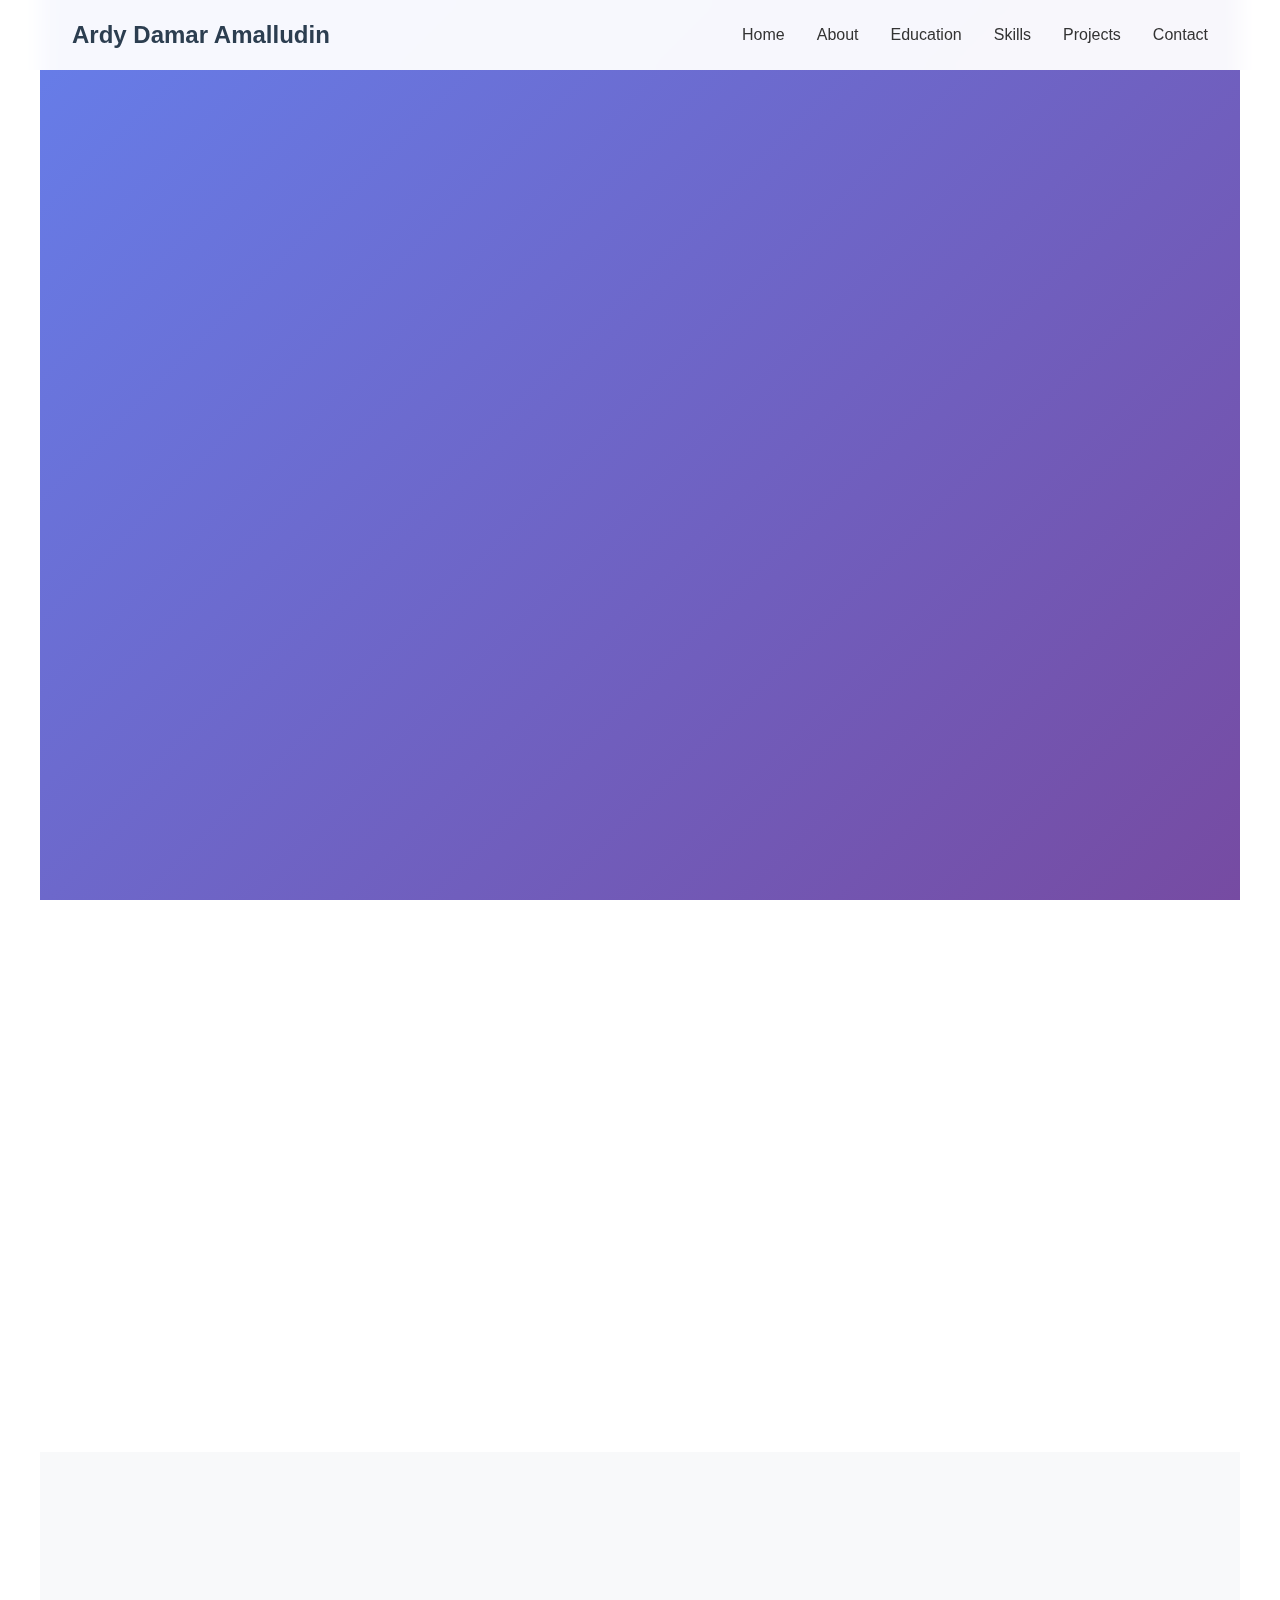
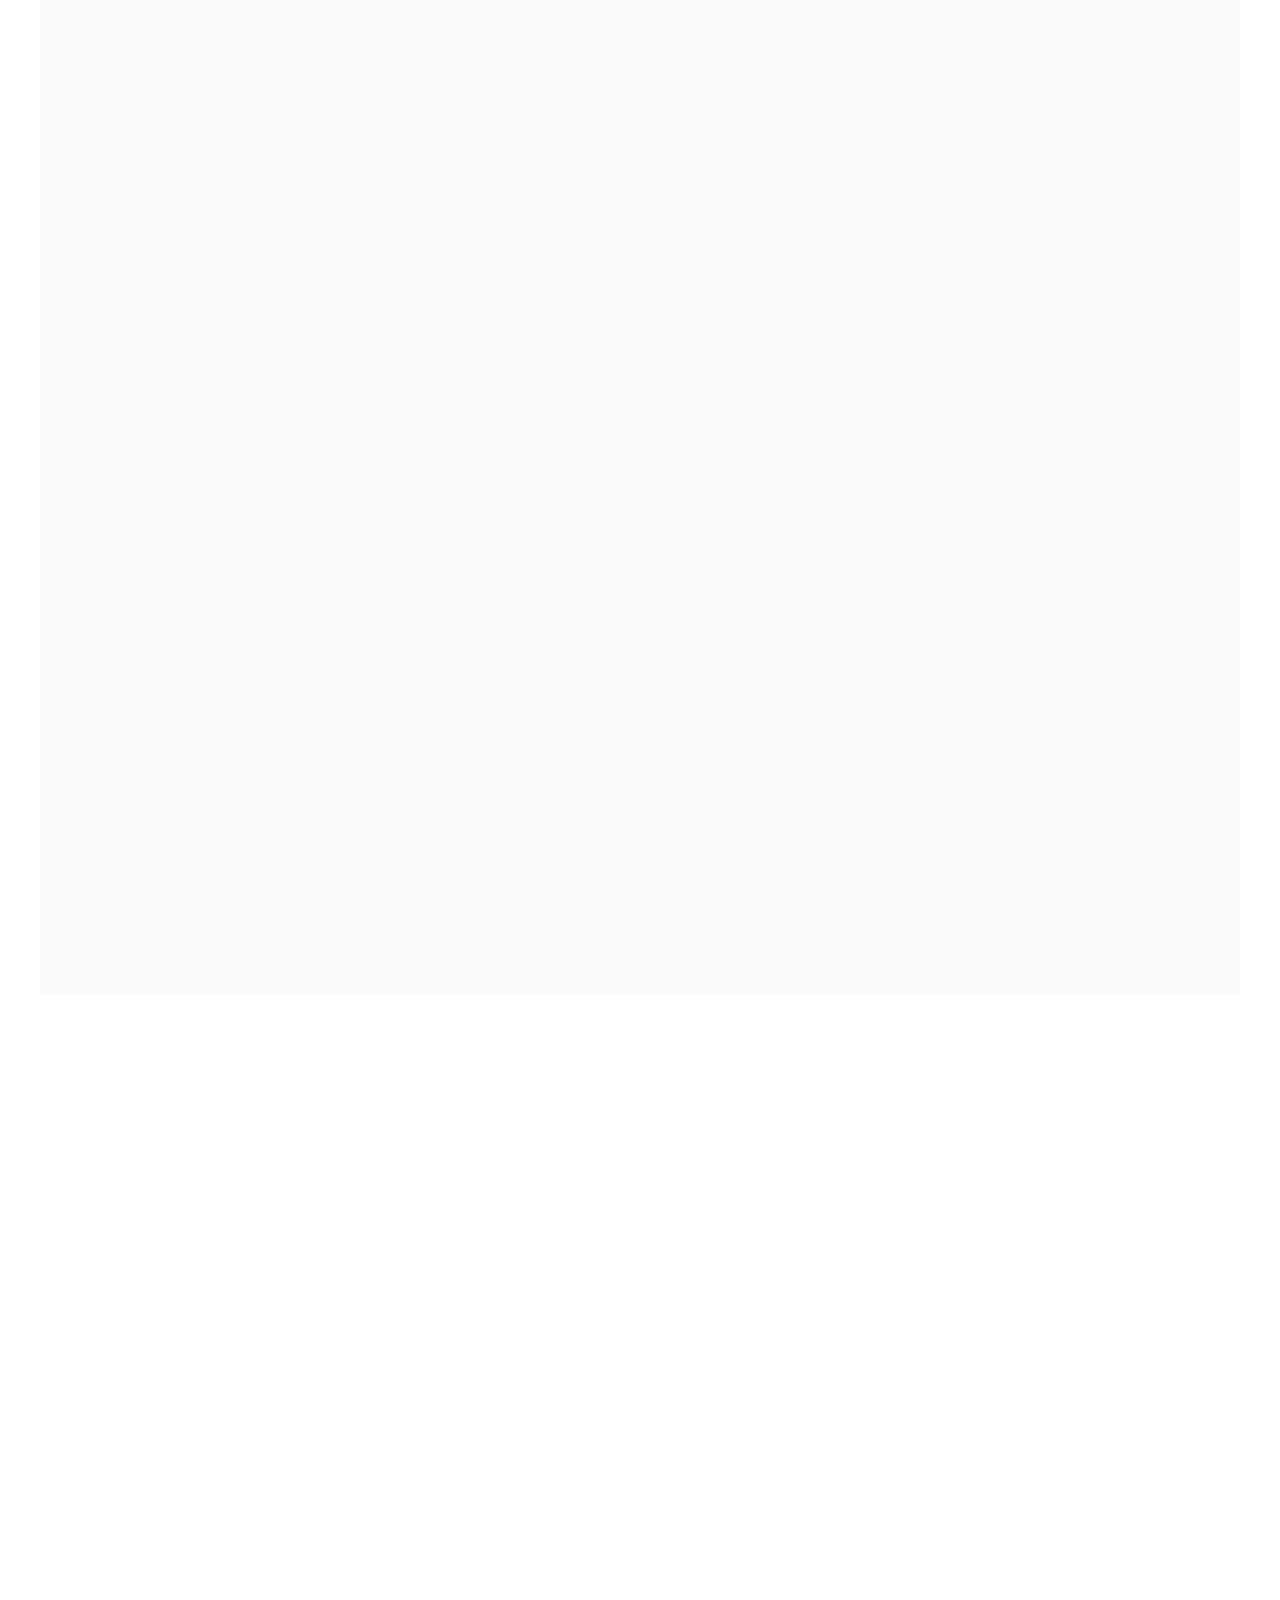
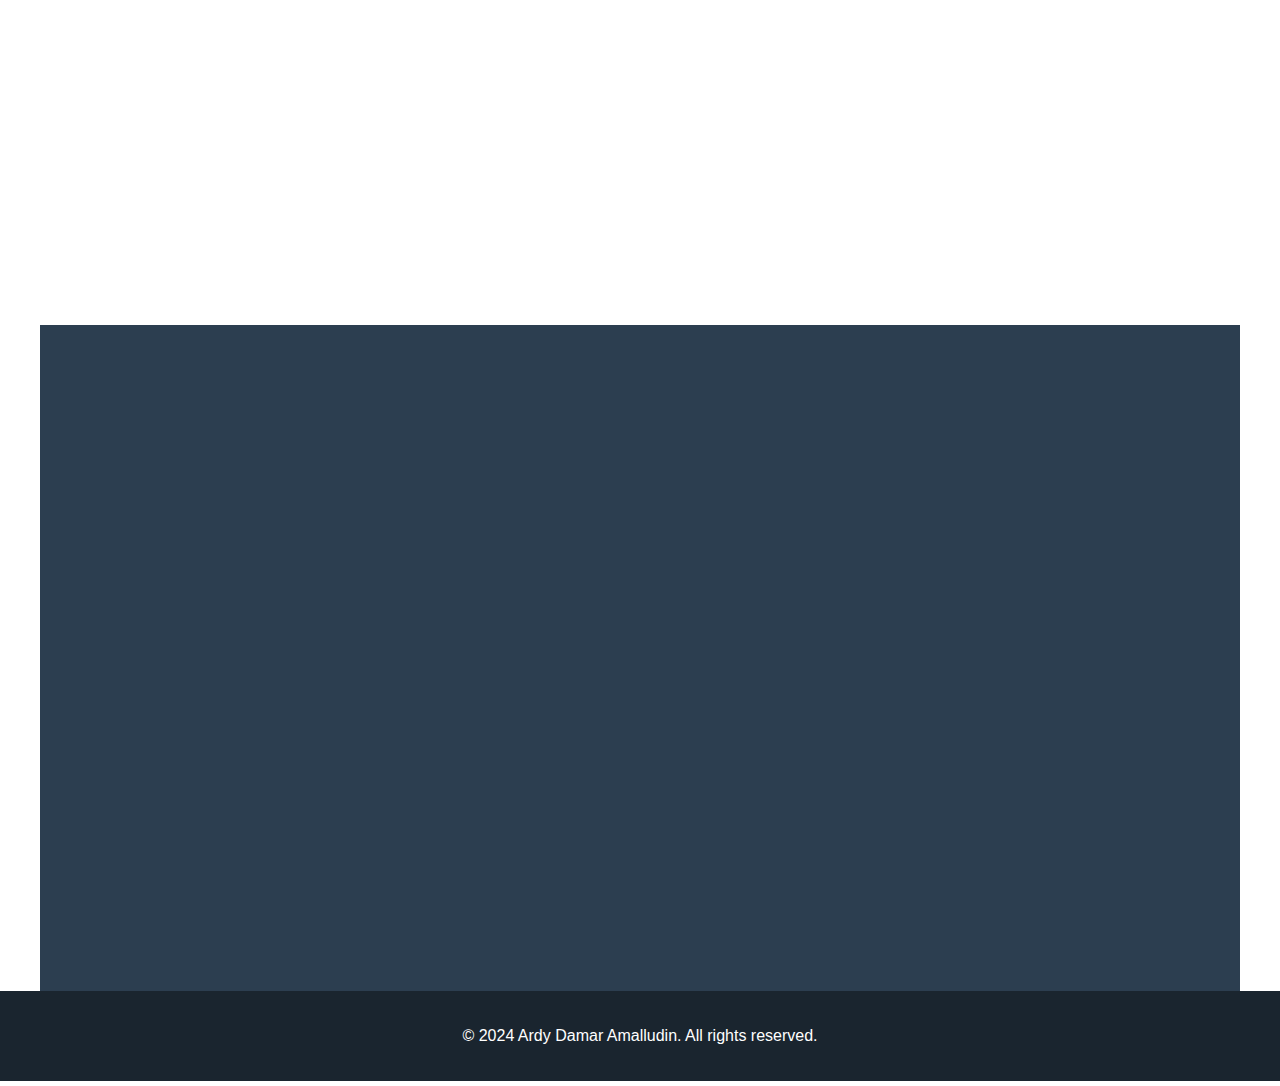
<file: Portofolio-web/index.html>
<!DOCTYPE html>
<html lang="en">
<head>
    <meta charset="UTF-8">
    <meta name="viewport" content="width=device-width, initial-scale=1.0">
    <title>Ardy Damar Amalludin - Portfolio</title>
    <link rel="stylesheet" href="styles.css">
</head>
<body>
    <!-- Header -->
    <header>
        <nav>
            <div class="logo">Ardy Damar Amalludin</div>
            <ul class="nav-links">
                <li><a href="#home">Home</a></li>
                <li><a href="#about">About</a></li>
                <li><a href="#education">Education</a></li>
                <li><a href="#skills">Skills</a></li>
                <li><a href="#projects">Projects</a></li>
                <li><a href="#contact">Contact</a></li>
            </ul>
            <div class="mobile-menu">
                <span></span>
                <span></span>
                <span></span>
            </div>
        </nav>
    </header>

    <!-- Hero Section -->
    <section id="home" class="hero">
        <div class="hero-content">
            <h1>ARDY DAMAR AMALLUDIN</h1>
            <p>Mahasiswa Sistem Informasi</p>
            <a href="#contact" class="cta-button">Get In Touch</a>
        </div>
    </section>

    <!-- About Section -->
    <section id="about">
        <h2 class="section-title fade-in">About Me</h2>
        <div class="about-content fade-in">
            <div class="about-image">
                <img src="assets/images/ardy.jpeg" alt="Ardy Damar Amalludin">
            </div>
            <div class="about-text">
                <h3>Mahasiswa Sistem Informasi</h3>
                <p>Saya seorang Mahasiswa dari perguruan tinggi Politeknik Negeri Subang, Program Studi Sistem Informasi, Jurusan Teknologi Informasi dan Komputer. Memiliki keterampilan tentang infrastruktur jaringan, sistem operasi, dan analisis kebutuhan bisnis untuk pengembangan sistem. Berpengalaman dalam melakukan monitoring dan troubleshooting jaringan dan implementasi solusi keamanan jaringan. Terbiasa bekerja tim maupun mandiri, memiliki kemampuan komunikasi yang baik serta mampu menyusun dokumentasi teknis secara detail. Siap berkontribusi dalam mendukung operasional TI dan pengembangan sistem yang efektif di lingkungan kerja.</p>
            </div>
        </div>
    </section>

    <!-- Education Section -->
    <section id="education" class="education">
        <h2 class="section-title fade-in">Education</h2>
        <div class="education-content fade-in">
            <div class="education-item">
                <h3>Politeknik Negeri Subang</h3>
                <p>Sistem Informasi</p>
                <p>2023 - Sekarang</p>
            </div>
            <div class="education-item">
                <h3>SMK Negeri 1 Cipunagara</h3>
                <p>Teknik Komputer dan Jaringan</p>
                <p>2020 - 2023</p>
            </div>
        </div>
    </section>

    <!-- Skills Section -->
    <section id="skills" class="skills">
        <h2 class="section-title fade-in">My Skills</h2>
        <div class="skills-container fade-in">
            <div class="skills-chart">
                <div class="skill-category">
                    <h4>Frontend Development</h4>
                    <div class="skill-bars">
                        <div class="skill-bar">
                            <div class="skill-info">
                                <span>HTML5</span>
                                <span>90%</span>
                            </div>
                            <div class="skill-progress">
                                <div class="skill-fill" data-width="90%"></div>
                            </div>
                        </div>
                        <div class="skill-bar">
                            <div class="skill-info">
                                <span>CSS3</span>
                                <span>85%</span>
                            </div>
                            <div class="skill-progress">
                                <div class="skill-fill" data-width="85%"></div>
                            </div>
                        </div>
                        <div class="skill-bar">
                            <div class="skill-info">
                                <span>JavaScript</span>
                                <span>80%</span>
                            </div>
                            <div class="skill-progress">
                                <div class="skill-fill" data-width="80%"></div>
                            </div>
                        </div>
                        <div class="skill-bar">
                            <div class="skill-info">
                                <span>React</span>
                                <span>75%</span>
                            </div>
                            <div class="skill-progress">
                                <div class="skill-fill" data-width="75%"></div>
                            </div>
                        </div>
                    </div>
                </div>

                <div class="skill-category">
                    <h4>Backend Development</h4>
                    <div class="skill-bars">
                        <div class="skill-bar">
                            <div class="skill-info">
                                <span>PHP</span>
                                <span>85%</span>
                            </div>
                            <div class="skill-progress">
                                <div class="skill-fill" data-width="85%"></div>
                            </div>
                        </div>
                        <div class="skill-bar">
                            <div class="skill-info">
                                <span>Python</span>
                                <span>70%</span>
                            </div>
                            <div class="skill-progress">
                                <div class="skill-fill" data-width="70%"></div>
                            </div>
                        </div>
                        <div class="skill-bar">
                            <div class="skill-info">
                                <span>Node.js</span>
                                <span>65%</span>
                            </div>
                            <div class="skill-progress">
                                <div class="skill-fill" data-width="65%"></div>
                            </div>
                        </div>
                    </div>
                </div>

                <div class="skill-category">
                    <h4>Database & Tools</h4>
                    <div class="skill-bars">
                        <div class="skill-bar">
                            <div class="skill-info">
                                <span>MySQL</span>
                                <span>80%</span>
                            </div>
                            <div class="skill-progress">
                                <div class="skill-fill" data-width="80%"></div>
                            </div>
                        </div>
                        <div class="skill-bar">
                            <div class="skill-info">
                                <span>Git</span>
                                <span>75%</span>
                            </div>
                            <div class="skill-progress">
                                <div class="skill-fill" data-width="75%"></div>
                            </div>
                        </div>
                        <div class="skill-bar">
                            <div class="skill-info">
                                <span>Docker</span>
                                <span>60%</span>
                            </div>
                            <div class="skill-progress">
                                <div class="skill-fill" data-width="60%"></div>
                            </div>
                        </div>
                    </div>
                </div>
            </div>
        </div>
    </section>

    <!-- Projects Section -->
    <section id="projects">
        <h2 class="section-title fade-in">My Projects</h2>
        <div class="projects-grid fade-in">
            <div class="project-card">
                <div class="project-image">
                    <img src="assets/images/Project 2.png" alt="LINKAN.ID">
                </div>
                <div class="project-content">
                    <h4>Sistem Penjualan Digital LINKAN.ID</h4>
                    <p>Sistem Penjualan Digital yang memudahkan pembeli untuk membeli produk dari berbagai toko online.</p>
                    
                    <div class="project-tech">
                        <h5>Technologies Used:</h5>
                        <div class="tech-tags">
                            <span class="tech-tag">PHP</span>
                            <span class="tech-tag">MySQL</span>
                            <span class="tech-tag">Bootstrap</span>
                            <span class="tech-tag">JavaScript</span>
                            <span class="tech-tag">CodeIgniter</span>
                        </div>
                    </div>
                    
                    <div class="project-links">
                        <a href="https://github.com/Ardy-105/linkan-id" class="project-link github-link">
                            <span class="github-icon">🐙</span>
                            View on GitHub
                        </a>
                    </div>
                </div>
            </div>

            <div class="project-card">
                <div class="project-image">
                    <img src="assets/images/Project Muara.png" alt="Project Muara">
                </div>
                <div class="project-content">
                    <h4>Sistem Informasi Manajemen Kos Berbasis Web</h4>
                    <p>Sistem Informasi Manajemen Kos Berbasis Web yang memudahkan pemilik kos untuk mengelola data kos dan penyewa.</p>
                    
                    <div class="project-tech">
                        <h5>Technologies Used:</h5>
                        <div class="tech-tags">
                            <span class="tech-tag">Laravel</span>
                            <span class="tech-tag">MySQL</span>
                            <span class="tech-tag">Blade</span>
                            <span class="tech-tag">CSS3</span>
                            <span class="tech-tag">jQuery</span>
                        </div>
                    </div>
                    
                    <div class="project-links">
                        <a href="https://github.com/Ardy-105/sistem-kos" class="project-link github-link">
                            <span class="github-icon">🐙</span>
                            View on GitHub
                        </a>
                    </div>
                </div>
            </div>

            <div class="project-card">
                <div class="project-image">
                    <img src="assets/images/Project 1.jpeg" alt="Project 1">
                </div>
                <div class="project-content">
                    <h4>Sistem Informasi dan Pengendalian Stok Barang Berbasis Macro Excel</h4>
                    <p>Sistem Informasi dan Pengendalian Stok Barang Berbasis Macro Excel yang memudahkan pemilik toko untuk mengelola data stok barang.</p>
                    
                    <div class="project-tech">
                        <h5>Technologies Used:</h5>
                        <div class="tech-tags">
                            <span class="tech-tag">Excel VBA</span>
                            <span class="tech-tag">Macro</span>
                            <span class="tech-tag">Visual Basic</span>
                            <span class="tech-tag">Excel Functions</span>
                        </div>
                    </div>
                    
                    <div class="project-links">
                        <a href="https://github.com/Ardy-105/excel-inventory" class="project-link github-link">
                            <span class="github-icon">🐙</span>
                            View on GitHub
                        </a>
                    </div>
                </div>
            </div>
        </div>
    </section>

    <!-- Contact Section -->
    <section id="contact" class="contact">
        <h2 class="section-title fade-in">Get In Touch</h2>
        <div class="contact-content fade-in">
            <div class="contact-info">
                <h4>Kontak</h4>
                <div class="contact-item">
                    <i>📧</i>
                    <span>ardydamar22@gmail.com</span>
                </div>
                <div class="contact-item">
                    <i>📱</i>
                    <span>+62 851-5645-2939</span>
                </div>
                <div class="contact-item">
                    <i>📍</i>
                    <span>Kp. Cisuri, RT.05/RW.03, Margahayu, Kec. Pagaden Barat, Kab. Subang, 41252</span>
                </div>
                <div class="contact-item">
                    <i>🔗</i>
                    <span><a href="https://linkedin.com/in/ardy-damar-a889b131a/" style="color:#fff;text-decoration:underline;">LinkedIn</a></span>
                </div>
                <div class="contact-item">
                    <i>🐙</i>
                    <span><a href="https://github.com/Ardy-105" style="color:#fff;text-decoration:underline;">GitHub</a></span>
                </div>
                <div class="contact-item">
                    <i>📸</i>
                    <span><a href="https://www.instagram.com/ardy.dhamar/?next=%2F" style="color:#fff;text-decoration:underline;">Instagram</a></span>
                </div>
            </div>
            <form class="contact-form">
                <div class="form-group">
                    <label for="name">Name</label>
                    <input type="text" id="name" name="name" placeholder="Your Name" required>
                </div>
                <div class="form-group">
                    <label for="email">Email</label>
                    <input type="email" id="email" name="email" placeholder="your.email@example.com" required>
                </div>
                <div class="form-group">
                    <label for="message">Message</label>
                    <textarea id="message" name="message" rows="5" placeholder="Your message here..." required></textarea>
                </div>
                <button type="submit" class="submit-btn">Send Message</button>
            </form>
        </div>
    </section>

    <!-- Footer -->
    <footer>
        <p>&copy; 2024 Ardy Damar Amalludin. All rights reserved.</p>
    </footer>

    <script>
        // Mobile menu toggle
        const mobileMenu = document.querySelector('.mobile-menu');
        const navLinks = document.querySelector('.nav-links');

        mobileMenu.addEventListener('click', () => {
            navLinks.classList.toggle('active');
        });

        // Smooth scrolling for navigation links
        document.querySelectorAll('a[href^="#"]').forEach(anchor => {
            anchor.addEventListener('click', function (e) {
                e.preventDefault();
                const target = document.querySelector(this.getAttribute('href'));
                if (target) {
                    target.scrollIntoView({
                        behavior: 'smooth',
                        block: 'start'
                    });
                }
                navLinks.classList.remove('active');
            });
        });

        // Scroll animations
        const observerOptions = {
            threshold: 0.1,
            rootMargin: '0px 0px -50px 0px'
        };

        const observer = new IntersectionObserver((entries) => {
            entries.forEach(entry => {
                if (entry.isIntersecting) {
                    entry.target.classList.add('visible');
                    // Animate skill bars when skills section becomes visible
                    if (entry.target.classList.contains('skills-container')) {
                        animateSkillBars();
                    }
                }
            });
        }, observerOptions);

        // Observe all fade-in elements
        document.querySelectorAll('.fade-in').forEach(el => {
            observer.observe(el);
        });

        // Animate skill bars
        function animateSkillBars() {
            const skillFills = document.querySelectorAll('.skill-fill');
            skillFills.forEach((fill, index) => {
                setTimeout(() => {
                    const width = fill.getAttribute('data-width');
                    fill.style.width = width;
                }, index * 200);
            });
        }

        // Header background on scroll
        window.addEventListener('scroll', () => {
            const header = document.querySelector('header');
            if (window.scrollY > 100) {
                header.style.background = 'rgba(255, 255, 255, 0.98)';
                header.style.boxShadow = '0 2px 20px rgba(0,0,0,0.1)';
            } else {
                header.style.background = 'rgba(255, 255, 255, 0.95)';
                header.style.boxShadow = 'none';
            }
        });

        // Form submission
        document.querySelector('.contact-form').addEventListener('submit', function(e) {
            e.preventDefault();
            
            const formData = new FormData(this);
            const name = formData.get('name');
            const email = formData.get('email');
            const message = formData.get('message');
            
            if (name && email && message) {
                const submitBtn = this.querySelector('.submit-btn');
                const originalText = submitBtn.textContent;
                
                submitBtn.textContent = 'Sending...';
                submitBtn.disabled = true;
                
                setTimeout(() => {
                    alert('Thank you for your message! I\'ll get back to you soon.');
                    this.reset();
                    submitBtn.textContent = originalText;
                    submitBtn.disabled = false;
                }, 2000);
            }
        });

        // Add typing animation to hero text
        const heroTitle = document.querySelector('.hero h1');
        const text = heroTitle.textContent;
        heroTitle.textContent = '';
        
        let i = 0;
        const typeWriter = () => {
            if (i < text.length) {
                heroTitle.textContent += text.charAt(i);
                i++;
                setTimeout(typeWriter, 100);
            }
        };
        
        window.addEventListener('load', () => {
            setTimeout(typeWriter, 1000);
        });
    </script>
</body>
</html>
</file>
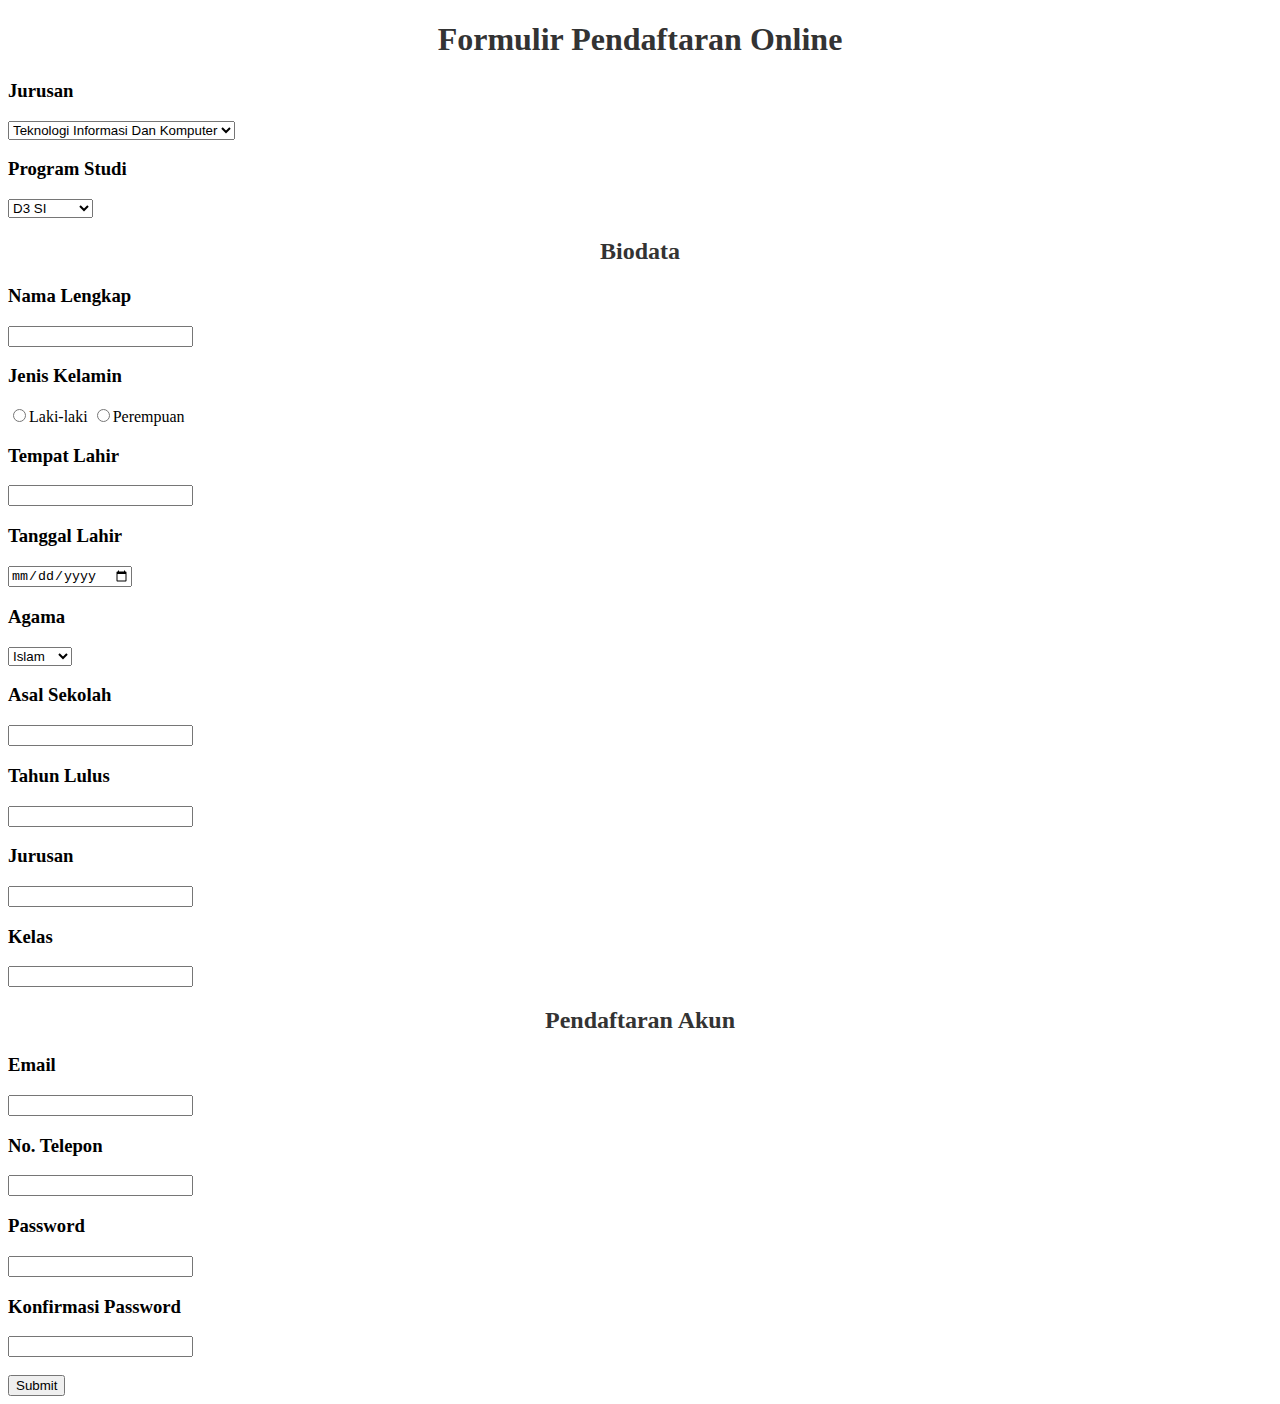
<file: latihan 1.html>
<!DOCTYPE html>
<html lang="id">
<head>
    <title>Form Pendaftaran</title>
    <style>
        .center-text {
            text-align: center;
            color: #333;
        }
    </style>
</head>
<body>
    <div class="center-text">
        <h1>Formulir Pendaftaran Online</h1>
    </div>
    <form>
        <div>
            <!-- Bagian Formulir Pendaftaran
             Dalam bagian Jurusan dan Program Studi saya menggunakan combo box agar lebih mudah untuk memilih jurusan dan prodi -->
            <div>
                <h3><label for="kuliah">Jurusan</label></h3>
                    <select name="kuliah">
                        <option>Teknologi Informasi Dan Komputer</option>
                        <option>Pertanian</option>
                        <option>Pemesinan</option>
                        <option>Keperawatan</option>
                    </select>
                <h3><label for="program">Program Studi</label></h3>
                    <select name="program">
                        <option>D3 SI</option>
                        <option>D4 TRPL</option>
                        <option>D3 AGRO</option>
                        <option>D3 MESIN</option>
                        <option>D3 KEP</option>
                    </select>
            </div>
            <!-- Bagian Biodata 
             Dalam bagian -->
            <div class="center-text">
                <h2>Biodata</h2>
            </div>
            <div>
                <h3><label for="nama"></label>Nama Lengkap</h3>
                    <input type="text" name="nama"/>
                <h3><label for="jenis"></label>Jenis Kelamin</h3>
                    <input type="radio" />Laki-laki
                    <input type="radio" />Perempuan
                <h3><label for="tempat"></label>Tempat Lahir</h3>
                    <input type="text" name="tempat"/>
                <h3><label for="tanggal"></label>Tanggal Lahir</h3>
                    <input type="date" name="tanggal"/>
                <h3><label for="agama"></label>Agama</h3>
                    <select name="agama">
                        <option>Islam</option>
                        <option>Kristen</option>
                    </select>
                <h3><label for="sekolah"></label>Asal Sekolah</h3>
                    <input type="text" name="sekolah"/>
                <h3><label for="tahun"></label>Tahun Lulus</h3>
                    <input type="text" name="tahun"/>
                <h3><label for="jurusan"></label>Jurusan</h3>
                    <input type="text" name="jurusan"/>
                <h3><label for="kelas"></label>Kelas</h3>
                    <input type="text" name="kelas"/>
            </div>
            <!-- Bagian Pendaftaran Akun -->
            <div class="center-text">
                <h2>Pendaftaran Akun</h2>
            </div>
            <div>
                <h3><label for="email"></label>Email</h3>
                    <input type="text" name="email"/>
                <h3><label for="no"></label>No. Telepon</h3>
                    <input type="text" name="no"/>
                <h3><label for="pw"></label>Password</h3>
                    <input type="text" name="pw"/>
                <h3><label for="konfir"></label>Konfirmasi Password</h3>
                    <input type="text" name="konfir"/>
            </div>

        <br>
            <input type="submit">
        </div>
    </form>
</body>
</html>
</file>
<file: Portofolio-web/styles.css>
* {
    margin: 0;
    padding: 0;
    box-sizing: border-box;
}

body {
    font-family: 'Segoe UI', Tahoma, Geneva, Verdana, sans-serif;
    line-height: 1.6;
    color: #333;
    overflow-x: hidden;
}

/* Header & Navigation */
header {
    position: fixed;
    top: 0;
    width: 100%;
    background: rgba(255, 255, 255, 0.95);
    backdrop-filter: blur(10px);
    z-index: 1000;
    padding: 1rem 0;
    transition: all 0.3s ease;
}

nav {
    display: flex;
    justify-content: space-between;
    align-items: center;
    max-width: 1200px;
    margin: 0 auto;
    padding: 0 2rem;
}

.logo {
    font-size: 1.5rem;
    font-weight: bold;
    color: #2c3e50;
}

.nav-links {
    display: flex;
    list-style: none;
    gap: 2rem;
}

.nav-links a {
    text-decoration: none;
    color: #333;
    font-weight: 500;
    transition: color 0.3s ease;
    position: relative;
}

.nav-links a:hover {
    color: #3498db;
}

.nav-links a::after {
    content: '';
    position: absolute;
    width: 0;
    height: 2px;
    bottom: -5px;
    left: 0;
    background-color: #3498db;
    transition: width 0.3s ease;
}

.nav-links a:hover::after {
    width: 100%;
}

.mobile-menu {
    display: none;
    flex-direction: column;
    cursor: pointer;
}

.mobile-menu span {
    width: 25px;
    height: 3px;
    background: #333;
    margin: 3px 0;
    transition: 0.3s;
}

/* Hero Section */
.hero {
    height: 100vh;
    background: linear-gradient(135deg, #667eea 0%, #764ba2 100%);
    display: flex;
    align-items: center;
    justify-content: center;
    text-align: center;
    color: white;
    position: relative;
}

.hero-content {
    max-width: 800px;
    padding: 0 2rem;
    animation: fadeInUp 1s ease;
}

.hero h1 {
    font-size: 3.5rem;
    margin-bottom: 1rem;
    opacity: 0;
    animation: fadeInUp 1s ease 0.2s forwards;
}

.hero p {
    font-size: 1.2rem;
    margin-bottom: 2rem;
    opacity: 0;
    animation: fadeInUp 1s ease 0.4s forwards;
}

.cta-button {
    display: inline-block;
    padding: 12px 30px;
    background: #3498db;
    color: white;
    text-decoration: none;
    border-radius: 50px;
    font-weight: 600;
    transition: all 0.3s ease;
    opacity: 0;
    animation: fadeInUp 1s ease 0.6s forwards;
}

.cta-button:hover {
    background: #2980b9;
    transform: translateY(-2px);
    box-shadow: 0 10px 20px rgba(52, 152, 219, 0.3);
}

/* Sections */
section {
    padding: 80px 0;
    max-width: 1200px;
    margin: 0 auto;
    padding-left: 2rem;
    padding-right: 2rem;
}

.section-title {
    text-align: center;
    font-size: 2.5rem;
    margin-bottom: 3rem;
    color: #2c3e50;
    position: relative;
}

.section-title::after {
    content: '';
    position: absolute;
    width: 50px;
    height: 3px;
    background: #3498db;
    bottom: -10px;
    left: 50%;
    transform: translateX(-50%);
}

/* About Section */
.about-content {
    display: grid;
    grid-template-columns: 1fr 2fr;
    gap: 4rem;
    align-items: center;
}

.about-image {
    text-align: center;
}

.about-image img {
    width: 250px;
    height: 250px;
    border-radius: 50%;
    object-fit: cover;
    border: 5px solid #3498db;
    transition: transform 0.3s ease;
}

.about-image img:hover {
    transform: scale(1.05);
}

.about-text h3 {
    font-size: 1.8rem;
    margin-bottom: 1rem;
    color: #2c3e50;
}

.about-text p {
    margin-bottom: 1rem;
    color: #666;
    line-height: 1.8;
}

/* Education Section */
.education {
    background: #f8f9fa;
}

.education-content {
    display: grid;
    grid-template-columns: repeat(auto-fit, minmax(300px, 1fr));
    gap: 2rem;
}

.education-item {
    background: white;
    padding: 2rem;
    border-radius: 10px;
    box-shadow: 0 5px 15px rgba(0,0,0,0.1);
    text-align: center;
}

.education-item h3 {
    color: #2c3e50;
    margin-bottom: 1rem;
}

/* Skills Section - Updated with Visual Charts */
.skills {
    background: #f8f9fa;
}

.skills-container {
    max-width: 1000px;
    margin: 0 auto;
}

.skills-chart {
    display: grid;
    grid-template-columns: repeat(auto-fit, minmax(300px, 1fr));
    gap: 3rem;
}

.skill-category {
    background: white;
    padding: 2rem;
    border-radius: 15px;
    box-shadow: 0 10px 30px rgba(0,0,0,0.1);
    transition: transform 0.3s ease;
}

.skill-category:hover {
    transform: translateY(-5px);
}

.skill-category h4 {
    font-size: 1.4rem;
    color: #2c3e50;
    margin-bottom: 1.5rem;
    text-align: center;
    position: relative;
}

.skill-category h4::after {
    content: '';
    position: absolute;
    width: 30px;
    height: 2px;
    background: #3498db;
    bottom: -8px;
    left: 50%;
    transform: translateX(-50%);
}

.skill-bars {
    display: flex;
    flex-direction: column;
    gap: 1rem;
}

.skill-bar {
    margin-bottom: 1rem;
}

.skill-info {
    display: flex;
    justify-content: space-between;
    margin-bottom: 0.5rem;
    font-weight: 500;
    color: #2c3e50;
}

.skill-progress {
    height: 8px;
    background: #e9ecef;
    border-radius: 10px;
    overflow: hidden;
    position: relative;
}

.skill-fill {
    height: 100%;
    background: linear-gradient(90deg, #3498db, #2980b9);
    border-radius: 10px;
    width: 0;
    transition: width 1.5s ease-in-out;
    position: relative;
}

.skill-fill::after {
    content: '';
    position: absolute;
    top: 0;
    left: 0;
    right: 0;
    bottom: 0;
    background: linear-gradient(90deg, transparent, rgba(255,255,255,0.3), transparent);
    animation: shimmer 2s infinite;
}

@keyframes shimmer {
    0% { transform: translateX(-100%); }
    100% { transform: translateX(100%); }
}

/* Projects Section - Updated */
.projects-grid {
    display: grid;
    grid-template-columns: repeat(3, 1fr);
    gap: 2rem;
}

.project-card {
    display: flex;
    flex-direction: column;
    justify-content: flex-start;
    min-height: 500px;
    box-shadow: 0 10px 30px rgba(0,0,0,0.1);
    border-radius: 18px;
    overflow: hidden;
    background: #fff;
    transition: transform 0.3s ease, box-shadow 0.3s ease;
}

.project-card:hover {
    transform: translateY(-10px);
    box-shadow: 0 20px 40px rgba(0,0,0,0.15);
}

.project-image {
    position: relative;
    height: 200px;
    overflow: hidden;
    border-radius: 18px 18px 0 0;
}

.project-image img {
    width: 100%;
    height: 100%;
    object-fit: cover;
    display: block;
    transition: transform 0.3s ease;
}

.project-card:hover .project-image img {
    transform: scale(1.1);
}

.project-image::after {
    content: "";
    position: absolute;
    top: 0; left: 0; right: 0; bottom: 0;
    background: rgba(20, 20, 20, 0.3);
    z-index: 1;
    transition: opacity 0.3s ease;
}

.project-card:hover .project-image::after {
    opacity: 0.1;
}

.project-content {
    position: relative;
    z-index: 2;
    background: #fff;
    border-radius: 0 0 18px 18px;
    padding: 1.5rem;
    flex-grow: 1;
    display: flex;
    flex-direction: column;
}

.project-content h4 {
    font-size: 1.3rem;
    margin-bottom: 1rem;
    color: #2c3e50;
    line-height: 1.4;
}

.project-content p {
    color: #666;
    margin-bottom: 1.5rem;
    line-height: 1.6;
    flex-grow: 1;
}

/* Project Technology Tags */
.project-tech {
    margin-bottom: 1.5rem;
}

.project-tech h5 {
    font-size: 0.9rem;
    color: #2c3e50;
    margin-bottom: 0.8rem;
    font-weight: 600;
    text-transform: uppercase;
    letter-spacing: 0.5px;
}

.tech-tags {
    display: flex;
    flex-wrap: wrap;
    gap: 0.5rem;
}

.tech-tag {
    background: linear-gradient(135deg, #3498db, #2980b9);
    color: white;
    padding: 0.3rem 0.8rem;
    border-radius: 15px;
    font-size: 0.8rem;
    font-weight: 500;
    transition: transform 0.2s ease;
}

.tech-tag:hover {
    transform: scale(1.05);
}

/* Updated Project Links */
.project-links {
    display: flex;
    justify-content: center;
    margin-top: auto;
}

.github-link {
    display: flex;
    align-items: center;
    gap: 0.5rem;
    padding: 12px 24px;
    background: linear-gradient(135deg, #333, #555);
    color: white;
    text-decoration: none;
    border-radius: 25px;
    font-size: 0.9rem;
    font-weight: 600;
    transition: all 0.3s ease;
    box-shadow: 0 4px 15px rgba(0,0,0,0.2);
}

.github-link:hover {
    background: linear-gradient(135deg, #555, #777);
    transform: translateY(-2px);
    box-shadow: 0 6px 20px rgba(0,0,0,0.3);
}

.github-icon {
    font-size: 1.1rem;
}

/* Contact Section */
.contact {
    background: #2c3e50;
    color: white;
}

.contact .section-title {
    color: white;
}

.contact-content {
    display: grid;
    grid-template-columns: 1fr 1fr;
    gap: 4rem;
}

.contact-info h4 {
    font-size: 1.3rem;
    margin-bottom: 1rem;
}

.contact-item {
    display: flex;
    align-items: center;
    margin-bottom: 1rem;
}

.contact-item i {
    font-size: 1.2rem;
    margin-right: 1rem;
    color: #3498db;
}

.contact-form {
    display: flex;
    flex-direction: column;
    gap: 1rem;
}

.form-group {
    display: flex;
    flex-direction: column;
}

.form-group label {
    margin-bottom: 0.5rem;
    font-weight: 500;
}

.form-group input,
.form-group textarea {
    padding: 12px;
    border: none;
    border-radius: 5px;
    font-size: 1rem;
    background: rgba(255,255,255,0.1);
    color: white;
    border: 1px solid rgba(255,255,255,0.2);
}

.form-group input::placeholder,
.form-group textarea::placeholder {
    color: rgba(255,255,255,0.7);
}

.submit-btn {
    padding: 12px 30px;
    background: #3498db;
    color: white;
    border: none;
    border-radius: 5px;
    font-size: 1rem;
    cursor: pointer;
    transition: background 0.3s ease;
}

.submit-btn:hover {
    background: #2980b9;
}

/* Footer */
footer {
    background: #1a252f;
    color: white;
    text-align: center;
    padding: 2rem 0;
}

.social-links {
    display: flex;
    justify-content: center;
    gap: 1rem;
    margin-bottom: 1rem;
}

.social-link {
    display: inline-block;
    width: 40px;
    height: 40px;
    background: #3498db;
    color: white;
    text-decoration: none;
    border-radius: 50%;
    display: flex;
    align-items: center;
    justify-content: center;
    transition: transform 0.3s ease;
}

.social-link:hover {
    transform: translateY(-3px);
}

/* Animations */
@keyframes fadeInUp {
    from {
        opacity: 0;
        transform: translateY(30px);
    }
    to {
        opacity: 1;
        transform: translateY(0);
    }
}

.fade-in {
    opacity: 0;
    transform: translateY(30px);
    transition: all 0.6s ease;
}

.fade-in.visible {
    opacity: 1;
    transform: translateY(0);
}

/* Responsive Design */
@media (max-width: 768px) {
    .nav-links {
        display: none;
        position: absolute;
        top: 100%;
        left: 0;
        width: 100%;
        background: white;
        flex-direction: column;
        padding: 1rem 0;
        box-shadow: 0 2px 10px rgba(0,0,0,0.1);
    }

    .nav-links.active {
        display: flex;
    }

    .mobile-menu {
        display: flex;
    }

    .hero h1 {
        font-size: 2.5rem;
    }

    .about-content {
        grid-template-columns: 1fr;
        text-align: center;
    }

    .contact-content {
        grid-template-columns: 1fr;
    }

    .skills-chart {
        grid-template-columns: 1fr;
        gap: 2rem;
    }

    .projects-grid {
        grid-template-columns: 1fr;
    }

    .project-card {
        min-height: 450px;
    }

    section {
        padding: 60px 1rem;
    }

    .tech-tags {
        justify-content: center;
    }
}

@media (max-width: 480px) {
    .hero h1 {
        font-size: 2rem;
    }

    .hero p {
        font-size: 1rem;
    }

    .section-title {
        font-size: 2rem;
    }

    .project-content {
        padding: 1rem;
    }

    .skill-category {
        padding: 1.5rem;
    }
}

@media (max-width: 900px) {
    .projects-grid {
        grid-template-columns: repeat(2, 1fr);
    }
}

@media (max-width: 600px) {
    .projects-grid {
        grid-template-columns: 1fr;
    }
    .project-image {
        height: 160px;
        border-radius: 14px 14px 0 0;
    }
    .project-card {
        min-height: 400px;
        border-radius: 14px;
    }
    .project-content {
        min-height: 200px;
        padding: 1rem;
        border-radius: 0 0 14px 14px;
    }
}
</file>
